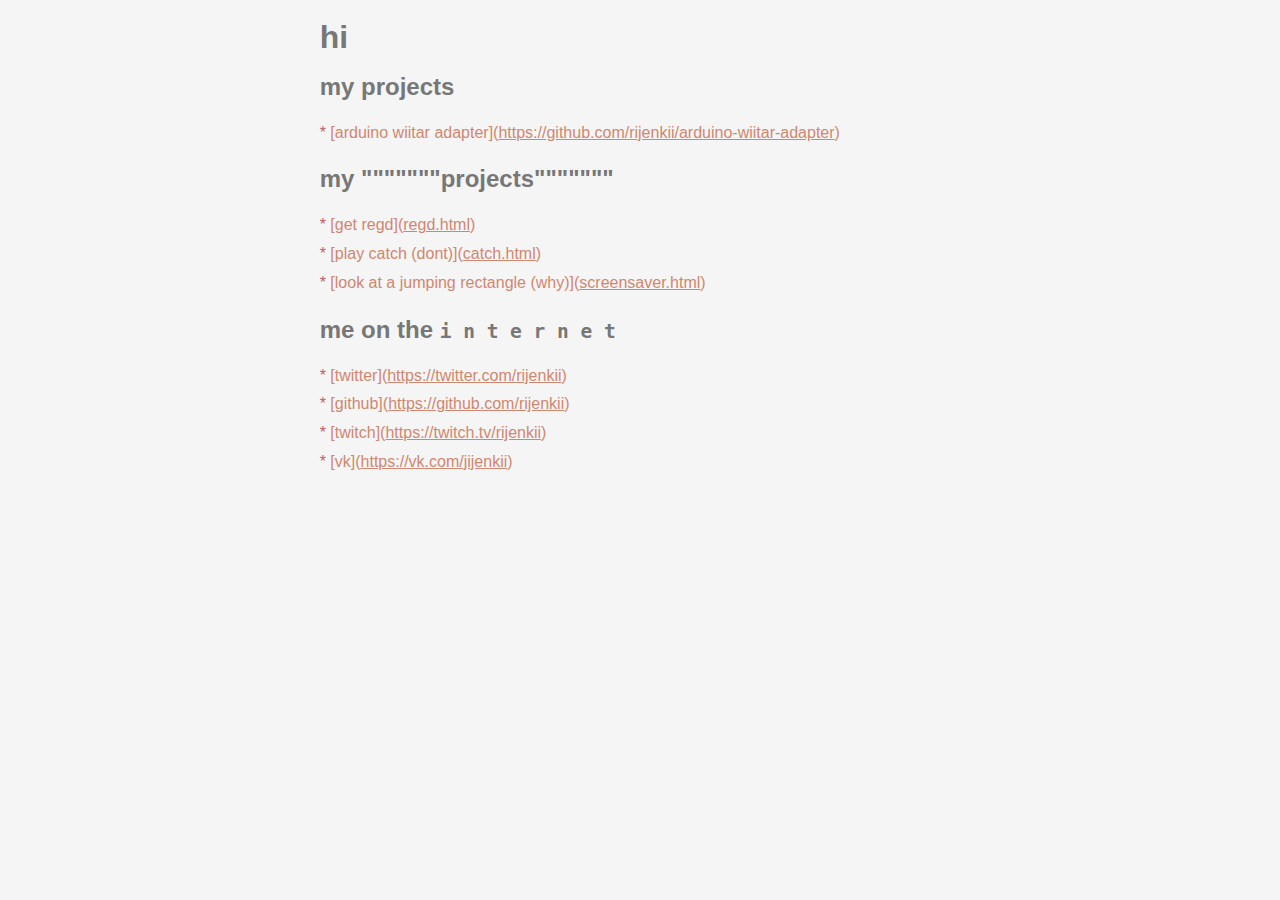
<file: index.html>
<!DOCTYPE html>
<html lang="en">
<head>
    <meta charset="UTF-8">
    <title>hi</title>
    <link href="https://fonts.googleapis.com/css?family=Roboto+Mono" rel="stylesheet">
    <meta name="viewport" content="width=device-width, initial-scale=1.0">
    <link rel="stylesheet" href="style.css">
    <style>
        ul {
            padding: 0;
            list-style-type: none;
        }

        li { color: #bf616a; }
        li::before { content: "* "; }

        .link { color: #d08770; }
        .link a { color: #d08770; }
    </style>
</head>
<body>
    <h1>hi</h1>
    <h2>my projects</h2>
    <ul>
        <li><span class="link">[arduino wiitar adapter](<a href="https://github.com/rijenkii/arduino-wiitar-adapter">https://github.com/rijenkii/arduino-wiitar-adapter</a>)</span></li>
    </ul>
    <h2>my """""""projects"""""""</h2>
    <ul>
        <li><span class="link">[get regd](<a href="regd.html">regd.html</a>)</span></li>
        <li><span class="link">[play catch (dont)](<a href="catch.html">catch.html</a>)</span></li>
        <li><span class="link">[look at a jumping rectangle (why)](<a href="screensaver.html">screensaver.html</a>)</span></li>
    </ul>
    <h2>me on the <tt>i n t e r n e t</tt></h2>
    <ul>
        <li><span class="link">[twitter](<a href="https://twitter.com/rijenkii">https://twitter.com/rijenkii</a>)</span></li>
        <li><span class="link">[github](<a href="https://github.com/rijenkii">https://github.com/rijenkii</a>)</span></li>
        <li><span class="link">[twitch](<a href="https://twitch.tv/rijenkii">https://twitch.tv/rijenkii</a>)</span></li>
        <li><span class="link">[vk](<a href="https://vk.com/jijenkii">https://vk.com/jijenkii</a>)</span></li>
    </ul>
</body>
</html>
</file>
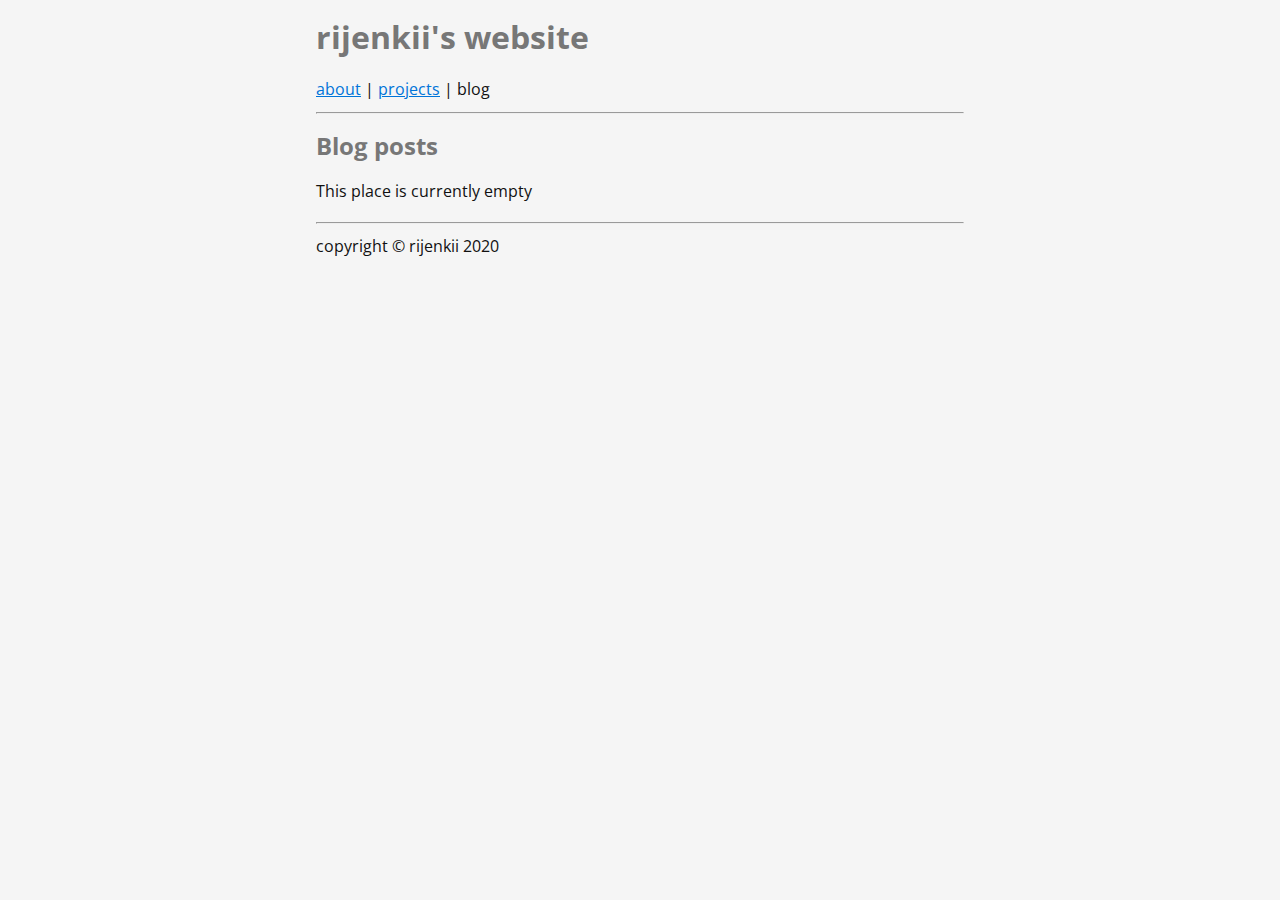
<file: blog/index.html>
<!DOCTYPE html>
<html lang="en">

<head>
    <meta charset="UTF-8">
    <meta name="viewport" content="width=device-width, initial-scale=1.0">
    <link href="https://fonts.googleapis.com/css2?family=Open+Sans&display=swap"
        rel="stylesheet">
    <link rel="stylesheet" href="/style.css">
    <title>rijenkii's website - blog</title>
</head>

<body>
    <header>
        <h1>rijenkii's website</h1>
        <nav>
            <a href="/index.html">about</a> |
            <a href="/projects.html">projects</a> |
            blog
        </nav>
    </header>

    <hr>

    <main>
        <h2>Blog posts</h2>

        <p>This place is currently empty</p>

    </main>

    <hr>

    <footer>
        copyright © rijenkii 2020
    </footer>
</body>

</html>
</file>
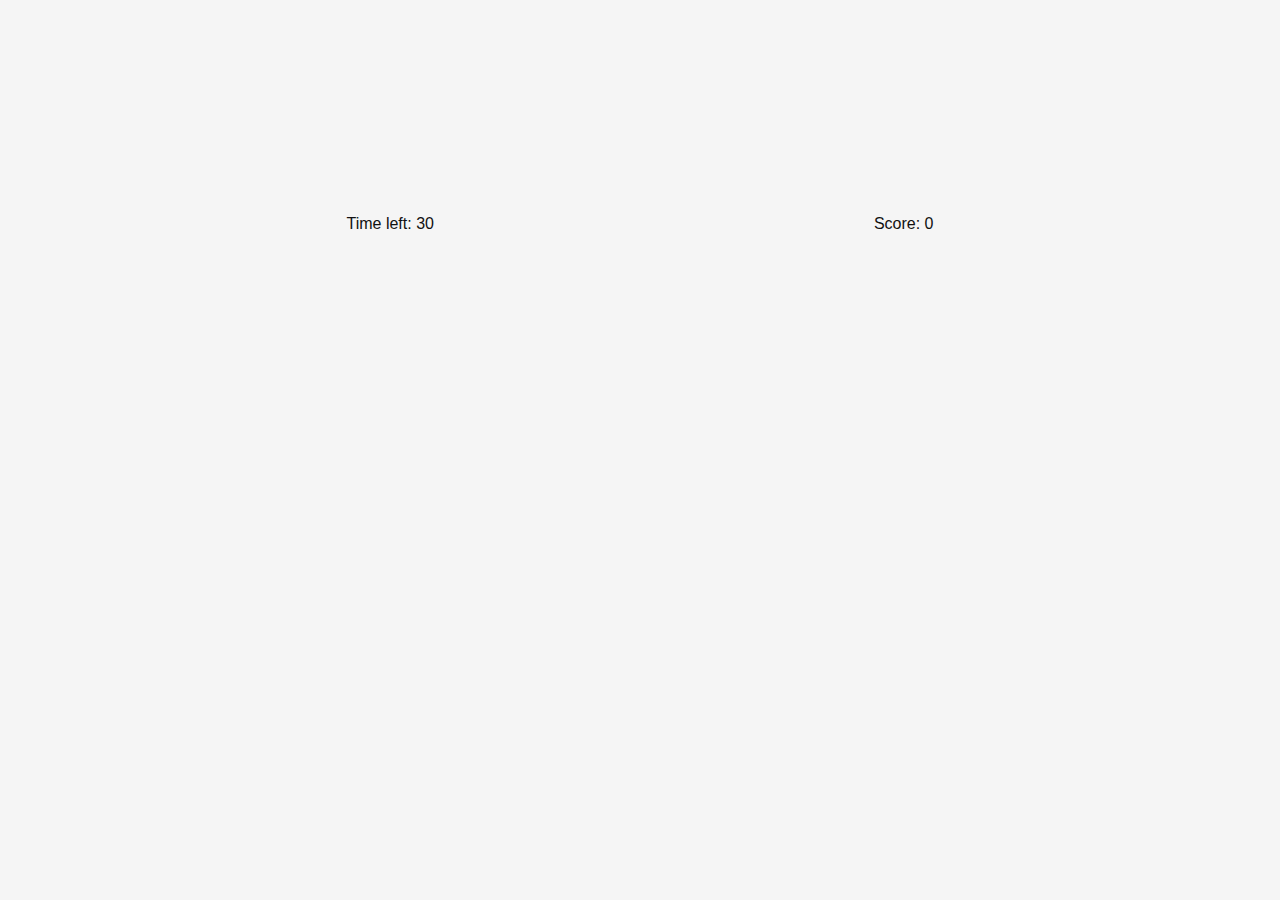
<file: catch.html>
<!DOCTYPE html>
<html lang="en">
<head>
    <meta charset="UTF-8">
    <title>Catch</title>
    <link href="https://fonts.googleapis.com/css?family=Roboto+Mono" rel="stylesheet">
    <meta name="viewport" content="width=device-width, initial-scale=1.0">
    <link rel="stylesheet" href="style.css">
    <style>
        html {
            height: 100%;
        }

        body {
            margin: 0;
            padding: 0;
            min-height: 100%;
        }

        #main {
            width: 607px;
            height: 500px;
    
            position: absolute;
            margin: auto;

            top: 0;
            bottom: 0;
            left: 0;
            right: 0;

            background: var(--base01);
        }

        #time_wrap {
            position: absolute;
            top: 10px;
            left: 10px;
        }

        #count_wrap {
            position: absolute;
            top: 10px;
            right: 10px;
        }

        #pashka, #next-pashka {
            position: absolute;
            width: 50px;
            height: 50px;
            background: var(--base07);
        }

        #next-pashka {
            background: var(--base02);
        }
    </style>
</head>
<body>
    <div id="main">
        <div id="time_wrap">Time left: <span id="time">30</span></div>
        <div id="count_wrap">Score: <span id="count">-1</span></div>
        <div id="next-pashka"></div>
        <div id="pashka"></div>
    </div>

    <script>
        (function() {
            'use strict'

            // this code is shit and i know it, dont @ me

            let init = false;

            function pashka_event() {
                let count = document.getElementById('count');

                let main_style = getComputedStyle(document.getElementById('main'));
                let main_width = parseInt(main_style.width);
                let main_height = parseInt(main_style.height);
                
                let pashka = document.getElementById('pashka')
                let pashka_style = getComputedStyle(pashka);
                let pashka_width = parseInt(pashka_style.width);
                let pashka_height = parseInt(pashka_style.width);

                let next_pashka = document.getElementById('next-pashka');

                count.innerHTML = Number(count.innerHTML) + 1;

                if (!init) {
                    pashka.style.top = Math.floor((Math.random() * (main_height - pashka_height))) + 'px';
                    pashka.style.left = Math.floor((Math.random() * (main_width - pashka_width))) + 'px';

                    next_pashka.style.top = Math.floor((Math.random() * (main_height - pashka_height))) + 'px';
                    next_pashka.style.left = Math.floor((Math.random() * (main_width - pashka_width))) + 'px';

                    init = true;
                } else {
                    pashka.style.top = next_pashka.style.top;
                    pashka.style.left = next_pashka.style.left;

                    next_pashka.style.top = Math.floor((Math.random() * (main_height - pashka_height))) + 'px';
                    next_pashka.style.left = Math.floor((Math.random() * (main_width - pashka_width))) + 'px';
                }
            }

            pashka_event();

            document.getElementById('pashka').addEventListener('mousemove', pashka_event);

            function loop() {
                let time = document.getElementById('time');
                time.innerHTML = Number(time.innerHTML) - 1;
                if (time.innerHTML != "0") {
                    setTimeout(loop, 1000);
                } else {
                    document.getElementById('pashka').removeEventListener('mousemove', pashka_event);
                }
            }

            setTimeout(loop, 1000);
        })();
    </script>
</body>
</html>
</file>
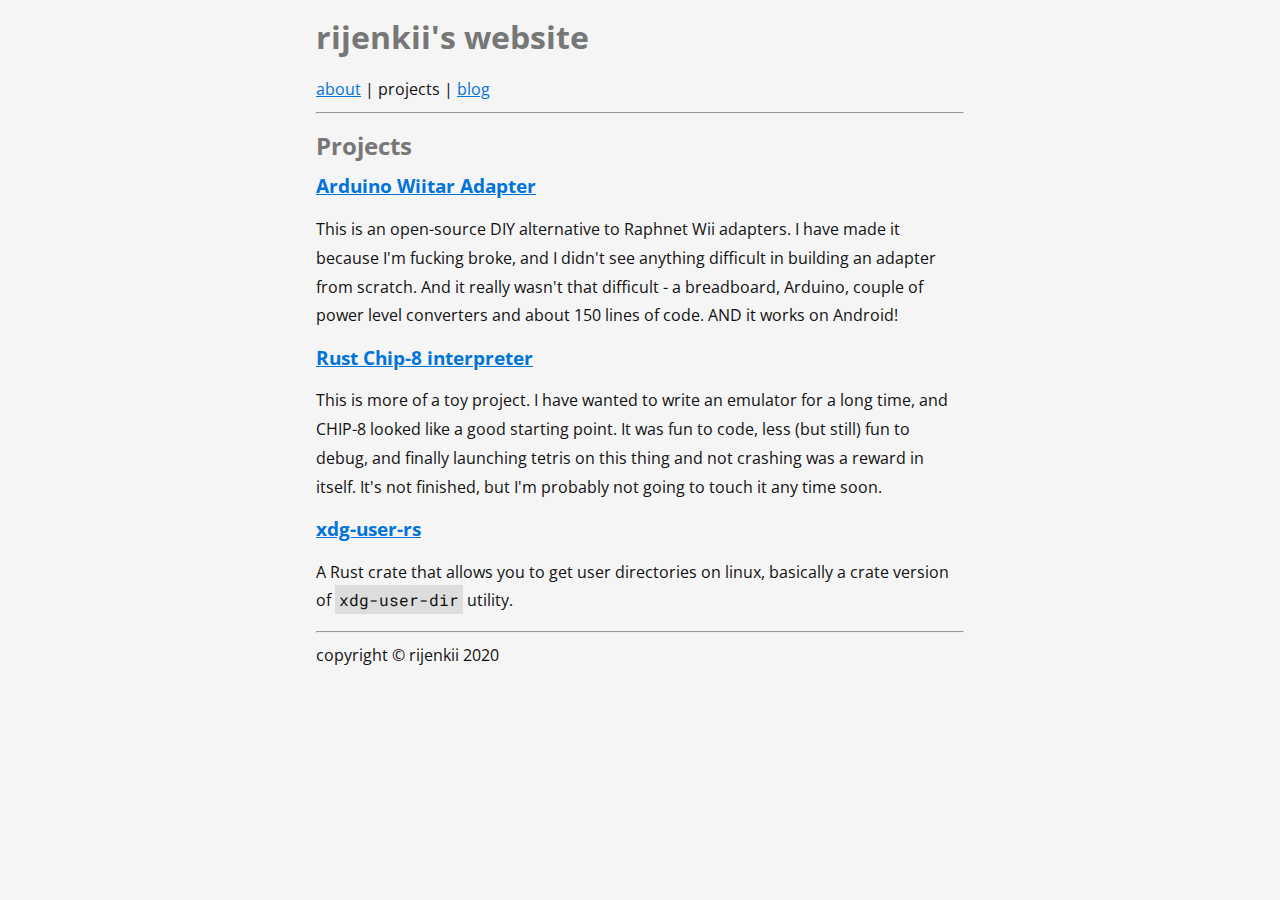
<file: projects.html>
<!DOCTYPE html>
<html lang="en">

<head>
    <meta charset="UTF-8">
    <meta name="viewport" content="width=device-width, initial-scale=1.0">
    <link
        href="https://fonts.googleapis.com/css2?family=Open+Sans&family=Roboto+Mono&display=swap"
        rel="stylesheet">
    <link rel="stylesheet" href="/style.css">
    <title>rijenkii's website - projects</title>
</head>

<body>
    <header>
        <h1>rijenkii's website</h1>
        <nav>
            <a href="/index.html">about</a> |
            projects |
            <a href="/blog/index.html">blog</a>
        </nav>
    </header>

    <hr>

    <main>
        <h2>Projects</h2>

        <h3><a href="https://github.com/rijenkii/arduino-wiitar-adapter">Arduino
                Wiitar Adapter</a></h3>
        <p>This is an open-source DIY alternative to Raphnet Wii adapters. I
            have made it because I'm fucking broke, and I didn't see anything
            difficult in building an adapter from scratch. And it really wasn't
            that difficult - a breadboard, Arduino, couple of power level
            converters and about 150 lines of code. AND it works on Android!</p>

        <h3><a href="https://github.com/rijenkii/chip8">Rust Chip-8
                interpreter</a></h3>
        <p>This is more of a toy project. I have wanted to write an emulator for
            a long time, and CHIP-8 looked like a good starting point. It was
            fun to code, less (but still) fun to debug, and finally launching
            tetris on this thing and not crashing was a reward in itself. It's
            not finished, but I'm probably not going to touch it any time soon.
        </p>

        <h3><a href="https://github.com/rijenkii/xdg-user-rs">xdg-user-rs</a></h3>
        <p>A Rust crate that allows you to get user directories on linux,
            basically a crate version of <code>xdg-user-dir</code> utility.</p>
    </main>

    <hr>

    <footer>
        copyright © rijenkii 2020
    </footer>
</body>

</html>
</file>
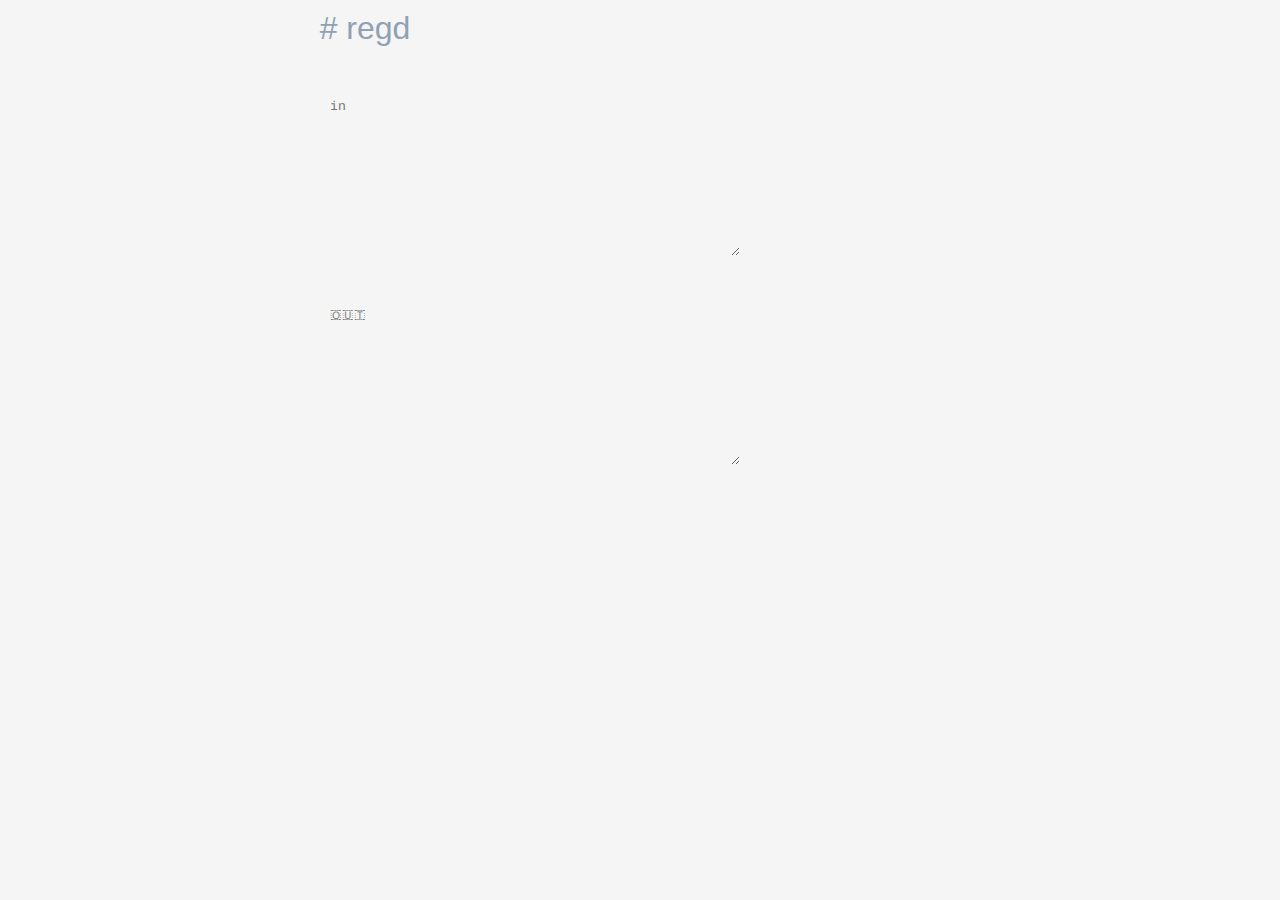
<file: regd.html>
<!DOCTYPE html>
<html lang="en">
<head>
    <meta charset="UTF-8">
    <title>regd</title>
    <link href="https://fonts.googleapis.com/css?family=Roboto+Mono" rel="stylesheet">
    <meta name="viewport" content="width=device-width, initial-scale=1.0">
    <link rel="stylesheet" href="style.css">
    <style>
        textarea {
            background: var(--base01);
            color: var(--base04);
            font-family: 'Roboto Mono', monospace;

            border: 0;
            padding: 10px;
            resize: vertical;
            max-width: 400px;
            width: 100%;
            height: 150px;
        }
    </style>
</head>
<body>
    <span style="font-size: xx-large; color: #8fa1b3;"># regd</span><br/><br/>
    <textarea type="text" id="input" placeholder="in"></textarea><br/><br/>
    <textarea type="text" id="output" placeholder="🇴​🇺​🇹" readonly=""></textarea>

    <script type="text/javascript">
        (function() {
            'use strict'

            let alpha = ['🇦', '🇧', '🇨', '🇩', '🇪', '🇫', '🇬', '🇭', '🇮', '🇯', '🇰', '🇱', '🇲', '🇳', '🇴', '🇵', '🇶', '🇷', '🇸', '🇹', '🇺', '🇻', '🇼', '🇽', '🇾', '🇿'];
            let num = ['0⃣','1⃣','2⃣','3⃣','4⃣','5⃣','6⃣','7⃣','8⃣','9⃣'];

            let input = document.getElementById('input');
            let output = document.getElementById('output');

            input.addEventListener('input', function() {
                let str = this.value.toLowerCase();
                output.value = '';
                for (let i = 0; i < str.length; i++) {
                    if (/[a-z]/.test(str[i])) {
                        output.value += alpha[str.charCodeAt(i) - 97] + '​';
                    } else if (/[0-9]/.test(str[i])) {
                        output.value += num[str.charCodeAt(i) - 48] + '​';
                    } else if (str[i] == ' ') {
                        output.value += '  ';
                    } else {
                        output.value += str[i];
                    }
                }
            });
        })();
    </script>
</body>
</html>
</file>
<file: style.css>
:root {
    --bg: #f5f5f5;
    --fg: #111;
    --code: #ddd;
}

@media (prefers-color-scheme: dark) {
    :root {
        --bg: #111;
        --fg: #f5f5f5;
        --code: #222;
    }
}

body {
    font-family: 'Open Sans', sans-serif;
    margin: 0 auto 1em;
    max-width: 72ch;
    line-height: 1.8;
    padding: 0 2.4em;
    color: var(--fg);
    background-color: var(--bg);
}

h1, h2, h3 {
    color: #777;
    line-height: 1;
}

a {
    color: #0074D9;
}

code {
    font-family: 'Roboto Mono', monospace;
    background: var(--code);
    padding: .25em;
}
</file>
